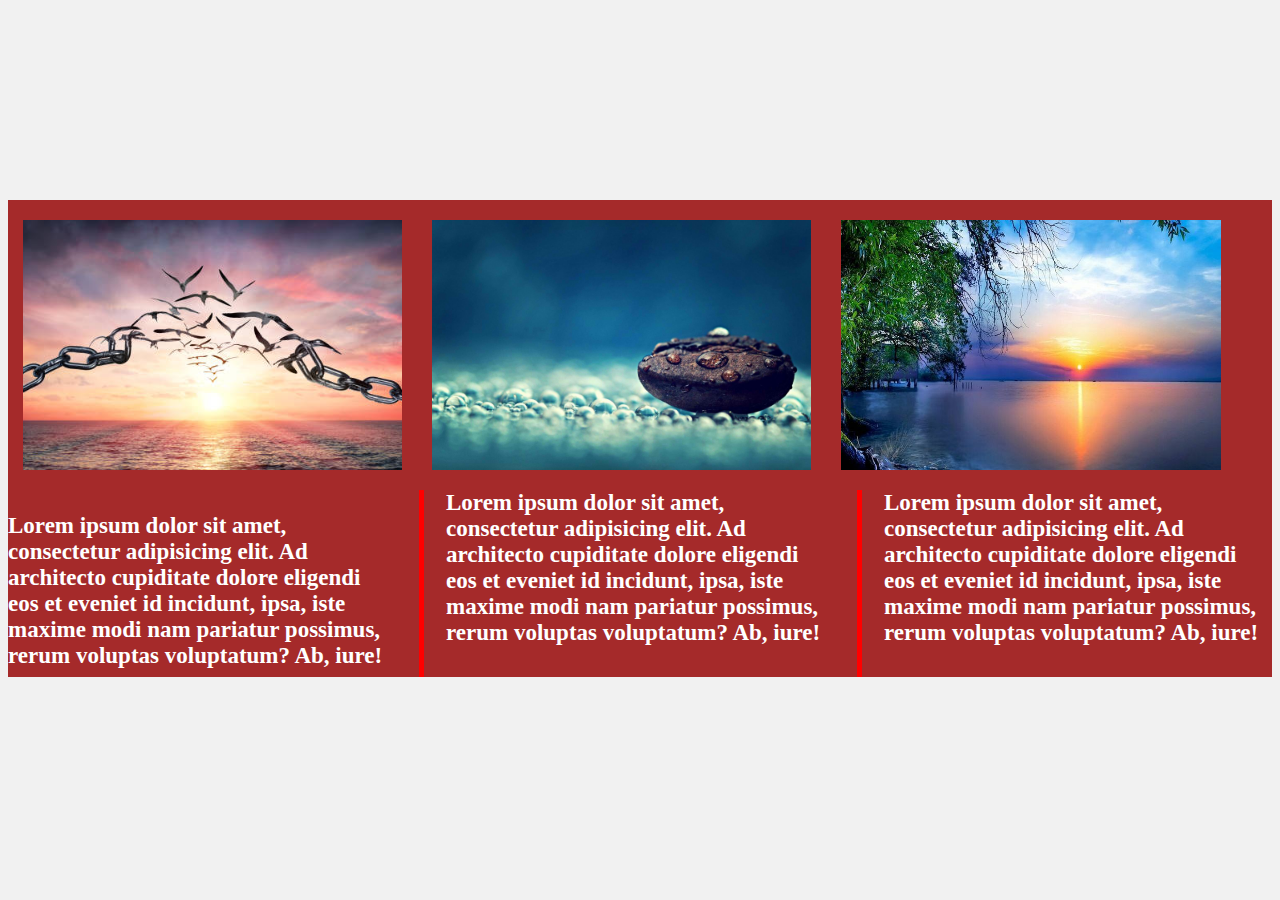
<file: index.html>
<!DOCTYPE html>
<html lang="en">
<head>
    <meta charset="UTF-8">
    <title>Title</title>
    <link rel="stylesheet" href="main.css">
</head>
<body>

<div class="wrap">
    <div class="row">
        <div class="col">
            <div class="img-box">
                <img src="rasmlar/01.jpg" alt="">
            </div>
        </div>
        <div class="col">
            <div class="img-box">
                <img src="rasmlar/02.jpeg" alt="">
            </div>
        </div>
        <div class="col">
            <div class="img-box">
                <img src="rasmlar/03.jpg" alt="">
            </div>
        </div>
        <div class="clear"></div>
    </div>
    <div class="text">
        <p>
            Lorem ipsum dolor sit amet, consectetur adipisicing elit. Ad architecto cupiditate dolore eligendi eos et eveniet id
            incidunt, ipsa, iste maxime modi nam pariatur possimus, rerum voluptas voluptatum? Ab, iure!
        </p>
        <p>
            Lorem ipsum dolor sit amet, consectetur adipisicing elit. Ad architecto cupiditate dolore eligendi eos et eveniet id
            incidunt, ipsa, iste maxime modi nam pariatur possimus, rerum voluptas voluptatum? Ab, iure!
        </p>
        <p>
            Lorem ipsum dolor sit amet, consectetur adipisicing elit. Ad architecto cupiditate dolore eligendi eos et eveniet id
            incidunt, ipsa, iste maxime modi nam pariatur possimus, rerum voluptas voluptatum? Ab, iure!
        </p>
    </div>
</div>

</body>
</html>
</file>
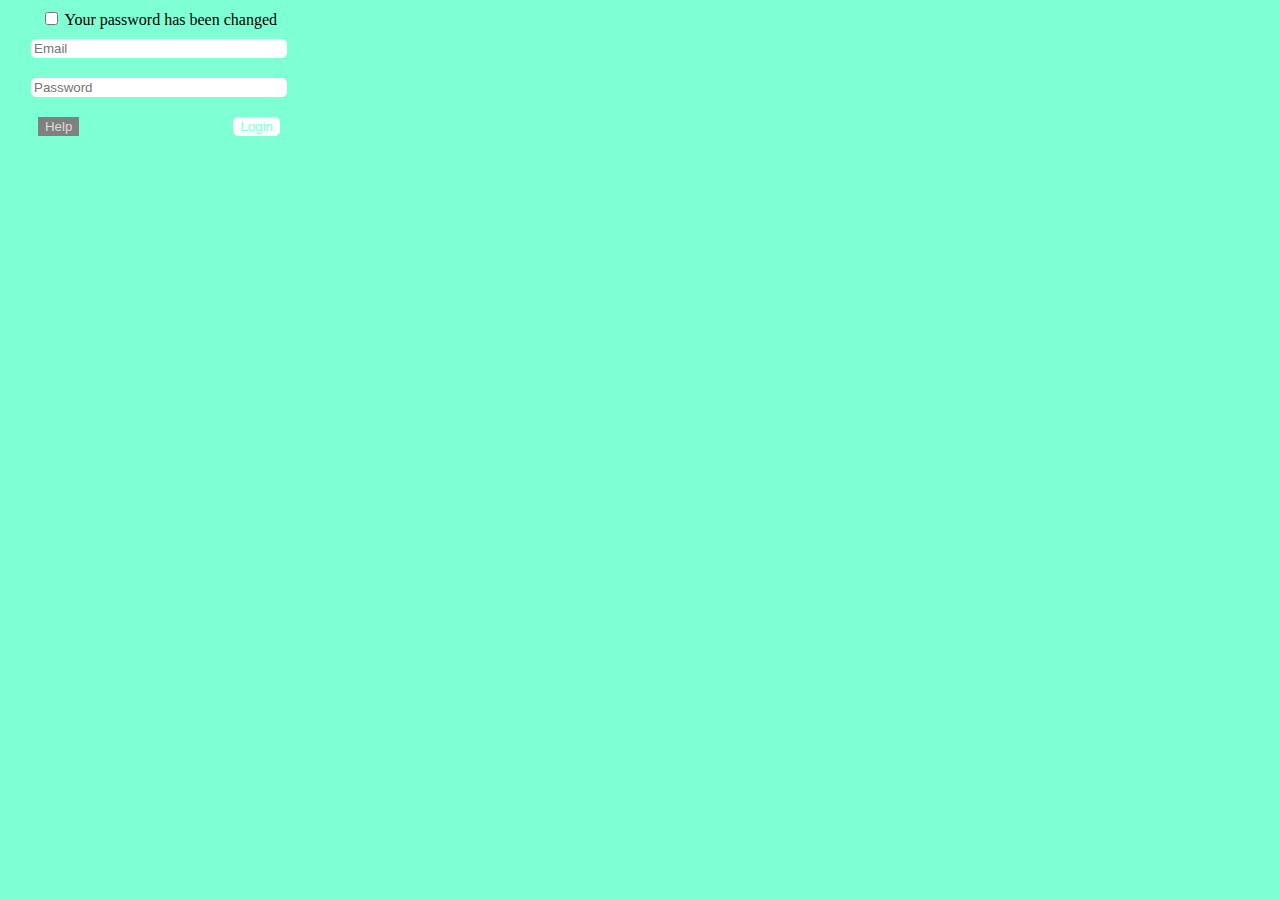
<file: index1.html>
<!DOCTYPE html>
<html lang="en">
<head>
    <meta charset="UTF-8">
    <meta http-equiv="X-UA-Compatible" content="IE=edge">
    <meta name="viewport" content="width=device-width, initial-scale=1.0">
    <title>Document</title>
    <link rel="stylesheet" href="main1.css">
</head>
<body>
    <center>
        <input type="checkbox" id="one">
        <label for="one">Your password has been changed</label>
            <input type="text" placeholder="Email" class="ter hh">
            <input type="text" placeholder="Password" class="ter2 ter">
            <form action="#">
                <input type="submit" value="Help" class="help">
                <input type="submit" value="Login" class="login">
            </form>
    </center>
</body>
</html>
</file>
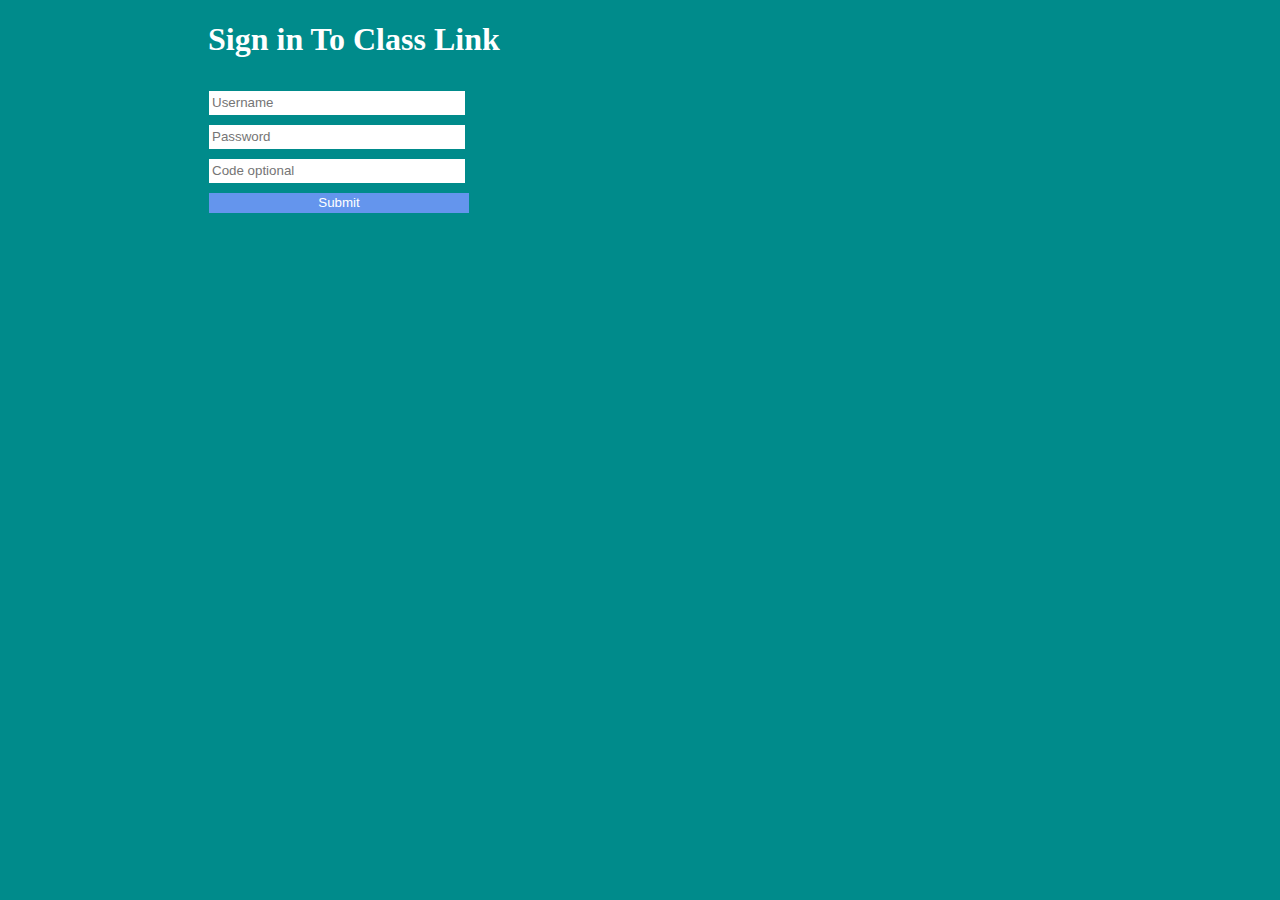
<file: index2.html>
<!DOCTYPE html>
<html lang="en">
<head>
    <meta charset="UTF-8">
    <meta http-equiv="X-UA-Compatible" content="IE=edge">
    <meta name="viewport" content="width=device-width, initial-scale=1.0">
    <title>Document</title>
    <link rel="stylesheet" href="main2.css">
</head>
<body>
    <div class="barno">
        <h1>Sign in To Class Link</h1>
        <form action="#">
        <input type="text" placeholder="Username">
        <input type="text" placeholder="Password">
        <input type="text" placeholder="Code optional">
        <input type="submit" value="Submit" class="submit">
        </form>
    </div>
</body>
</html>
</file>
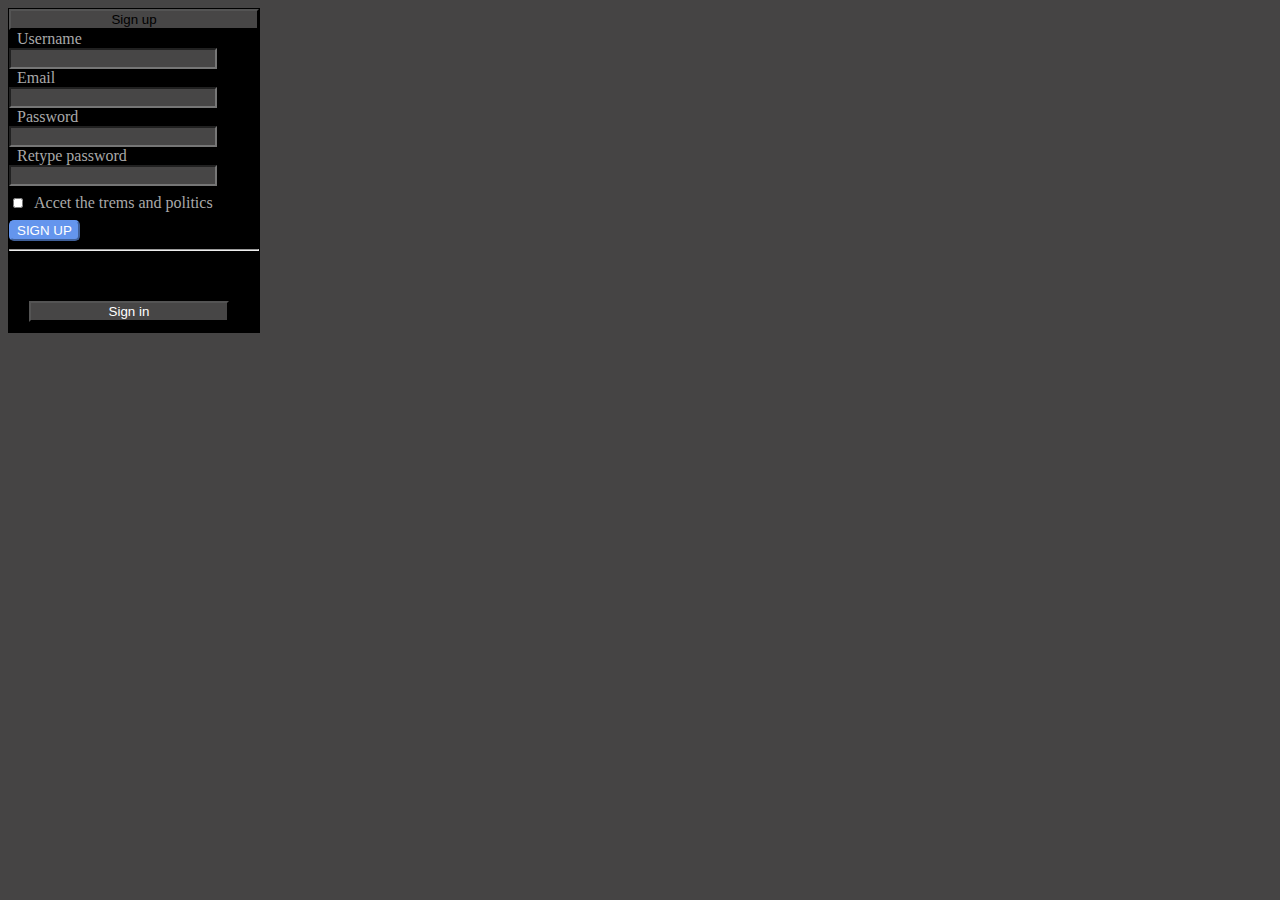
<file: index3.html>
<!DOCTYPE html>
<html lang="en">
<head>
    <meta charset="UTF-8">
    <meta http-equiv="X-UA-Compatible" content="IE=edge">
    <meta name="viewport" content="width=device-width, initial-scale=1.0">
    <title>Document</title>
    <link rel="stylesheet" href="main3.css">
</head>
<body>
    <div class="barno">
        <input type="submit" value="Sign up" class="up">
        <label for="one">Username</label>
        <input type="text" id="one">
        <label for="two">Email   </label>
        <input type="text" id="two">
        <label for="three">Password</label>
        <input type="text" id="three" >
        <label for="five">Retype password</label>
        <input type="text" id="five">
        <div class="nasiba">
        <input type="checkbox" id="six" class="width">
        <label for="six">Accet the trems and politics</label>
        </div>
        <button type="button" class="btn">SIGN UP</button>
        <hr>
        <p>Already have an account?</p>
        <input type="submit" value="Sign in" class="sub">
    </div>
</body>
</html>
</file>
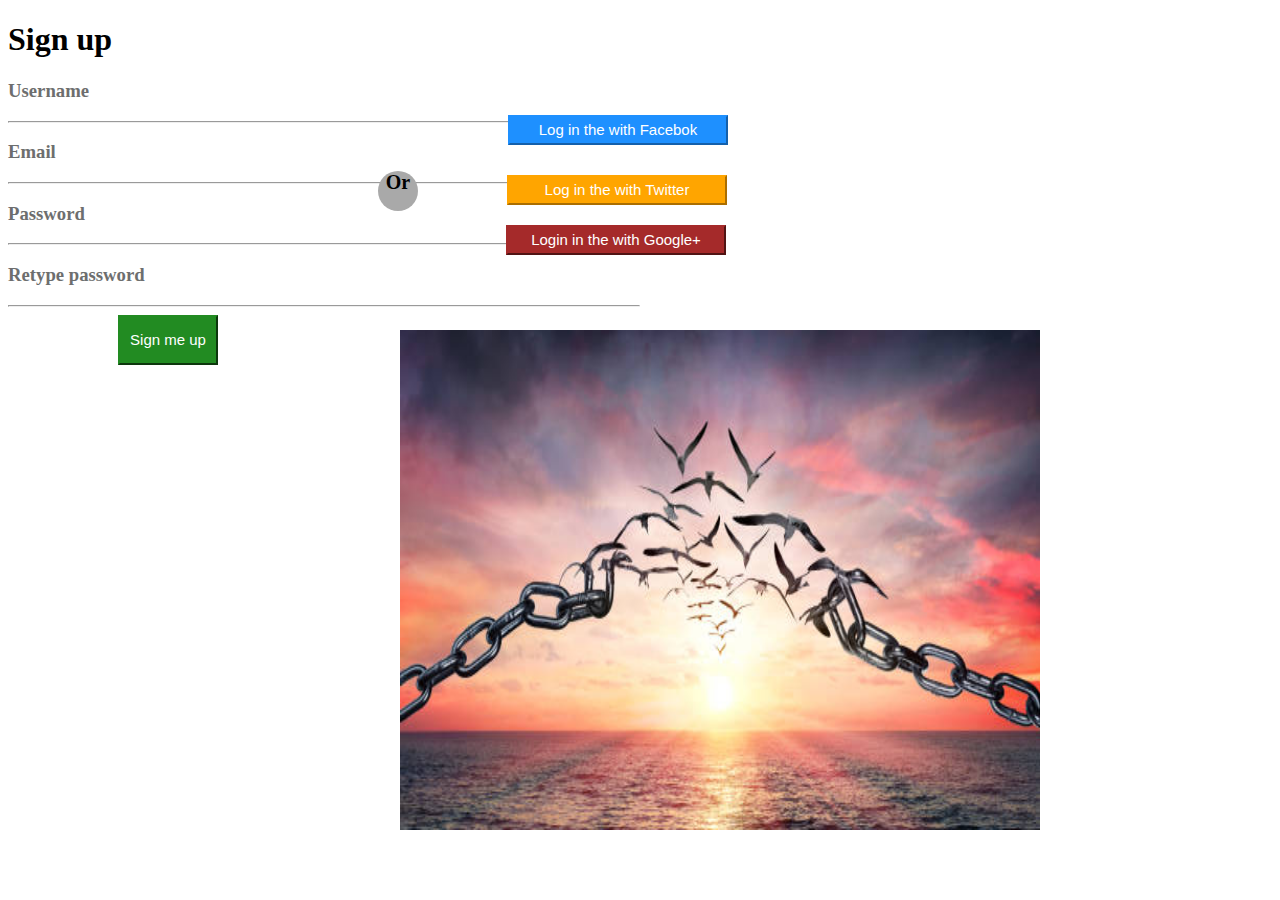
<file: index4.html>
<!DOCTYPE html>
<html lang="en">
<head>
    <meta charset="UTF-8">
    <meta http-equiv="X-UA-Compatible" content="IE=edge">
    <meta name="viewport" content="width=device-width, initial-scale=1.0">
    <title>Document</title>
    <link rel="stylesheet" href="main4.css">
</head>
<body>
    <div class="wrap">
        <form action="#">
            <h1>Sign up</h1>
            <h3>Username</h3>
            <hr>
            <h3>Email</h3>
            <hr>
            <h3>Password</h3>
            <hr>
            <h3>Retype password</h3>
<hr>
<input type="submit" value="Sign me up">
        </form>
    </div>
    <div class="block">
        <form action="#">
<img src="rasmlar/01.jpg" alt="">
<h1 id="rr">Sign in with  Network</h1>
<input type="submit" value="Log in the with Facebok" id="gg">
<input type="submit" value="Log in the with Twitter" id="tt">
<input type="submit" value="Login in the with Google+" id="ee">
<h4>Or</h4>
        </form>
    </div>
</body>
</html>
</file>
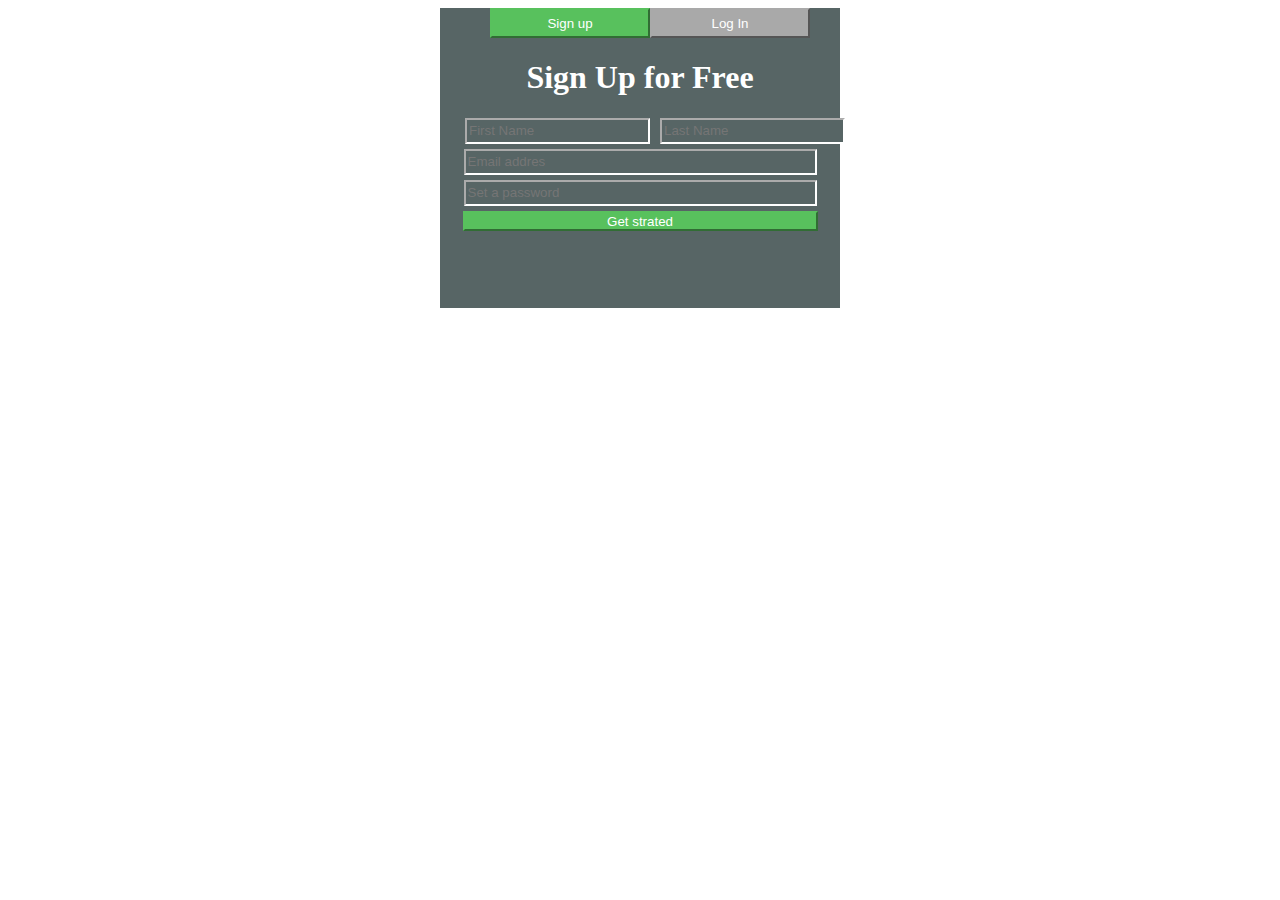
<file: index5.html>
<!DOCTYPE html>
<html lang="en">
<head>
    <meta charset="UTF-8">
    <meta http-equiv="X-UA-Compatible" content="IE=edge">
    <meta name="viewport" content="width=device-width, initial-scale=1.0">
    <title>Document</title>
    <link rel="stylesheet" href="main5.css">
</head>
<body>
    <center>
   <div class="barno">
    <form action="#" class="flex">
        <input type="submit"  value="Sign up" class="up">
        <input type="submit" value="Log In" class="in">
    </form>
    <center>
        <h1>Sign Up for Free</h1>
        <form action="#" class="flex ">
            <input type="text" placeholder="First Name" class="first">
            <input type="text" placeholder="Last Name" class="last">
        </form>


        <input type="text" placeholder="Email addres" class="email">
        <input type="text" placeholder="Set a password" class="pass">
        <input type="submit" value="Get strated" class="get">
    </center>
   </div>
   </center> 
</body>
</html>
</file>
<file: main.css>
:root{
    --rang: #303030;
    --orqaRang: #f1f1f1;
    --font: 23px;
    --qalin: bold;
}
body{
    background-color: var(--orqaRang);
    color: var(--rang);
    font-size: var(--font);
    font-weight: var(--qalin);
}
.wrap{
    width: 1200px;
    margin: 200px auto;
}
.row{
    width: 100%;
}
.col{
    width: 30%;
    float: left;
    background-color: white;
    display: block;
    margin: 20px 15px;
    /*border: 1px solid red;*/
}
.img-box{
    width: 100%;
    height: 250px;
    display: block;
}
.img-box img{
    width: 100%;
    height: 100%;
    display: block;
    object-fit: cover; /* fill(default code),cover,contain */
}
.clear{
    clear: both;
}
.text{
    /*column-count: 3;*/
    column-gap: 50px;
    column-rule: 5px solid red;
    column-width: 350px;
}

@media (min-width: 240px) and (max-width: 570px){
    .wrap{
        width: 100%;
        background-color: blue;
        color: white;
    }
}
@media (min-width: 570px) and (max-width: 780px){
    .wrap{
        width: 100%;
        background-color: green;
        color: white;
    }
}
@media (min-width: 780px) and (max-width: 990px) {
    .wrap{
        width: 100%;
        background-color: black;
        color: white;
    }
}
@media (min-width: 990px) and (max-width: 1200px) {
    .wrap{
        width: 100%;
        background-color: red;
        color: white;
    }
}
@media (min-width: 1200px) {
    .wrap{
        width: 100%;
        background-color: brown;
        color: white;
    }
}
</file>
<file: main1.css>
body{
    background-color: aquamarine;
}
.ter{
    border: 1px solid white;
    border-radius: 5px;
    width: 250px;
}
.ter2{
    margin-top: 20px;
}
center{
    border: 1px solid aquamarine;
    width: 300px;
    height: 200px;
    position: center;
}
.hh{
    margin-top: 10px;
}
.login{
    background-color: white;
    border: 1px solid white;
    margin-left: 150px;
    color: aquamarine;
    margin-top: 20px;
    border-radius: 5px;
}
.help{
    background-color: grey;
    color: gainsboro;
    border: 1px solid grey;
}
</file>
<file: main2.css>
body{
    background-color: darkcyan;
}
form{
    border: 1px solid darkcyan;
    width: 300px;
}
h1{
    color: white;
    margin-right: 100px;
}
input{
    width: 250px;
    margin-top: 10px;
    border: 1px solid white;
    height: 20px;
}
.barno{
    position: relative;
    left: 200px;
}
.submit{
    background-color: cornflowerblue;
    color: white;
    width: 260px;
    border: 1px solid cornflowerblue;
}
</file>
<file: main3.css>
.barno{
    border: 1px solid black;
    background-color: black;
    width: 250px;
}
body{
    background-color: rgb(69, 68, 68);
}
.up{
    width: 250px;
}
input{
    background-color: rgb(71, 70, 70);
    width: 200px;
}
label{
    color: darkgrey;
    text-align: left;
    padding: 0.5rem;
    
}
.nasiba{
    display: flex;
}
.width{
    width: 10px;
}
.sub{
    width: 200px;
    position: relative;
    left: 20px;
    color: white;
    margin-bottom: 10px;
}
.btn{
    background-color: cornflowerblue;
    color: white;
    border-radius: 5px;
    border-color: cornflowerblue;
}
</file>
<file: main4.css>
.wrap{
    width: 50%;
}
input{
    color:white;
    background-color: forestgreen;
    width: 100px;
    height: 50px;
    border-color: forestgreen;
    position: relative;
    left: 110px;
    font-size: 15px;
}
img{
    background-size: 50%;
    width: 50%;
    position:   absolute;
    left: 400px;
    bottom: 70px;
    height: 500px;
}
#rr{
    position: relative;
    left: 450px;
    bottom: 350px;
    color: white;
}
#gg{
    position: relative;
    left: 500px;
    bottom: 330px;
    color: white;
    background-color: dodgerblue;
    width: 220px;
    border-color: dodgerblue;
height: 30px;
}
#tt{
    position: relative;
    left: 275px;
    bottom: 270px;
    color: white;
    background-color: orange;
    width: 220px;
    border-color: orange;
height: 30px;
}
#ee{
    position: relative;
    left: 50px;
    bottom: 220px;
    color: white;
    background-color: brown;
    width: 220px;
    border-color: brown;
    height: 30px;
}
h4{
    position: relative;
    border-radius: 50%;
    color: black;
    background-color: darkgray;
    width: 40px;
    height: 40px;
    left: 370px;
    bottom: 330px;
    font-size: 20px;
    text-align: center;
    font-style: normal;
}
h3{
    color: rgb(109, 110, 110);
}
</file>
<file: main5.css>
.barno{
    background-color: rgb(87, 101, 101);
    height: 300px;
    width: 400px;
}
h1{
    color: white;
}
.up{
    background-color: rgb(88, 193, 93);
    width: 40%;
    border-color: rgb(88, 193, 93);
    color: white;
    height:30px;
    margin-left: 50px;
}
.in{
    background-color: darkgray;
    color: white;
    width: 40%;
    height: 30px;
    border-color: darkgray;
}
.flex{
display: flex;
}
.first{
    background-color: rgb(87, 101, 101);
    border-color: white;
    margin-left: 25px;
    color: white;
}
.last{
    background-color: rgb(87, 101, 101);
    border-color: white;
    margin-left: 10px;
    color: white;
}

.pass, .email{
    width: 345px;
    background-color: rgb(87, 101, 101);
    border-color: #fff;
    margin-top: 5px;
}
input{
    height: 20px;
}
.get{
    background-color: rgb(88, 193, 93);
    color: white;
    width: 355px;
    border-color: rgb(88, 193, 93);
    margin-top: 5px;
}
</file>
